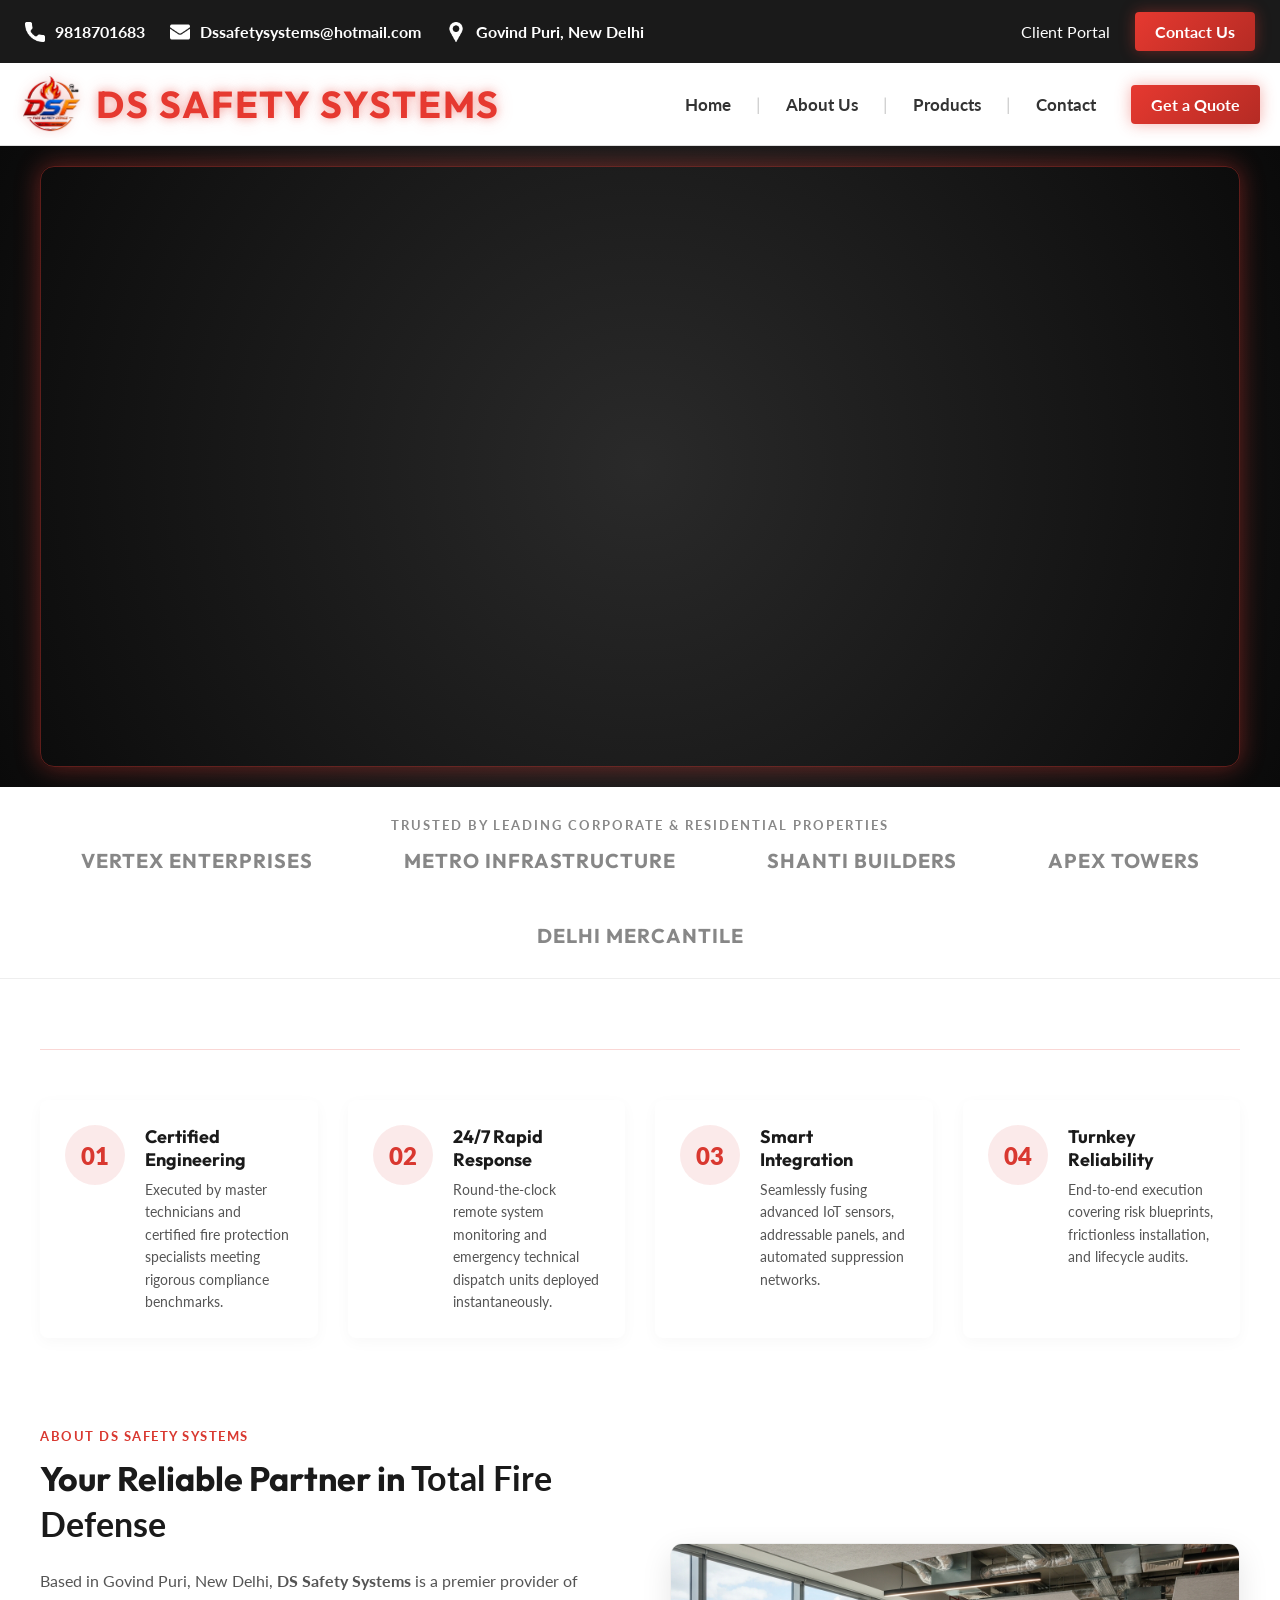
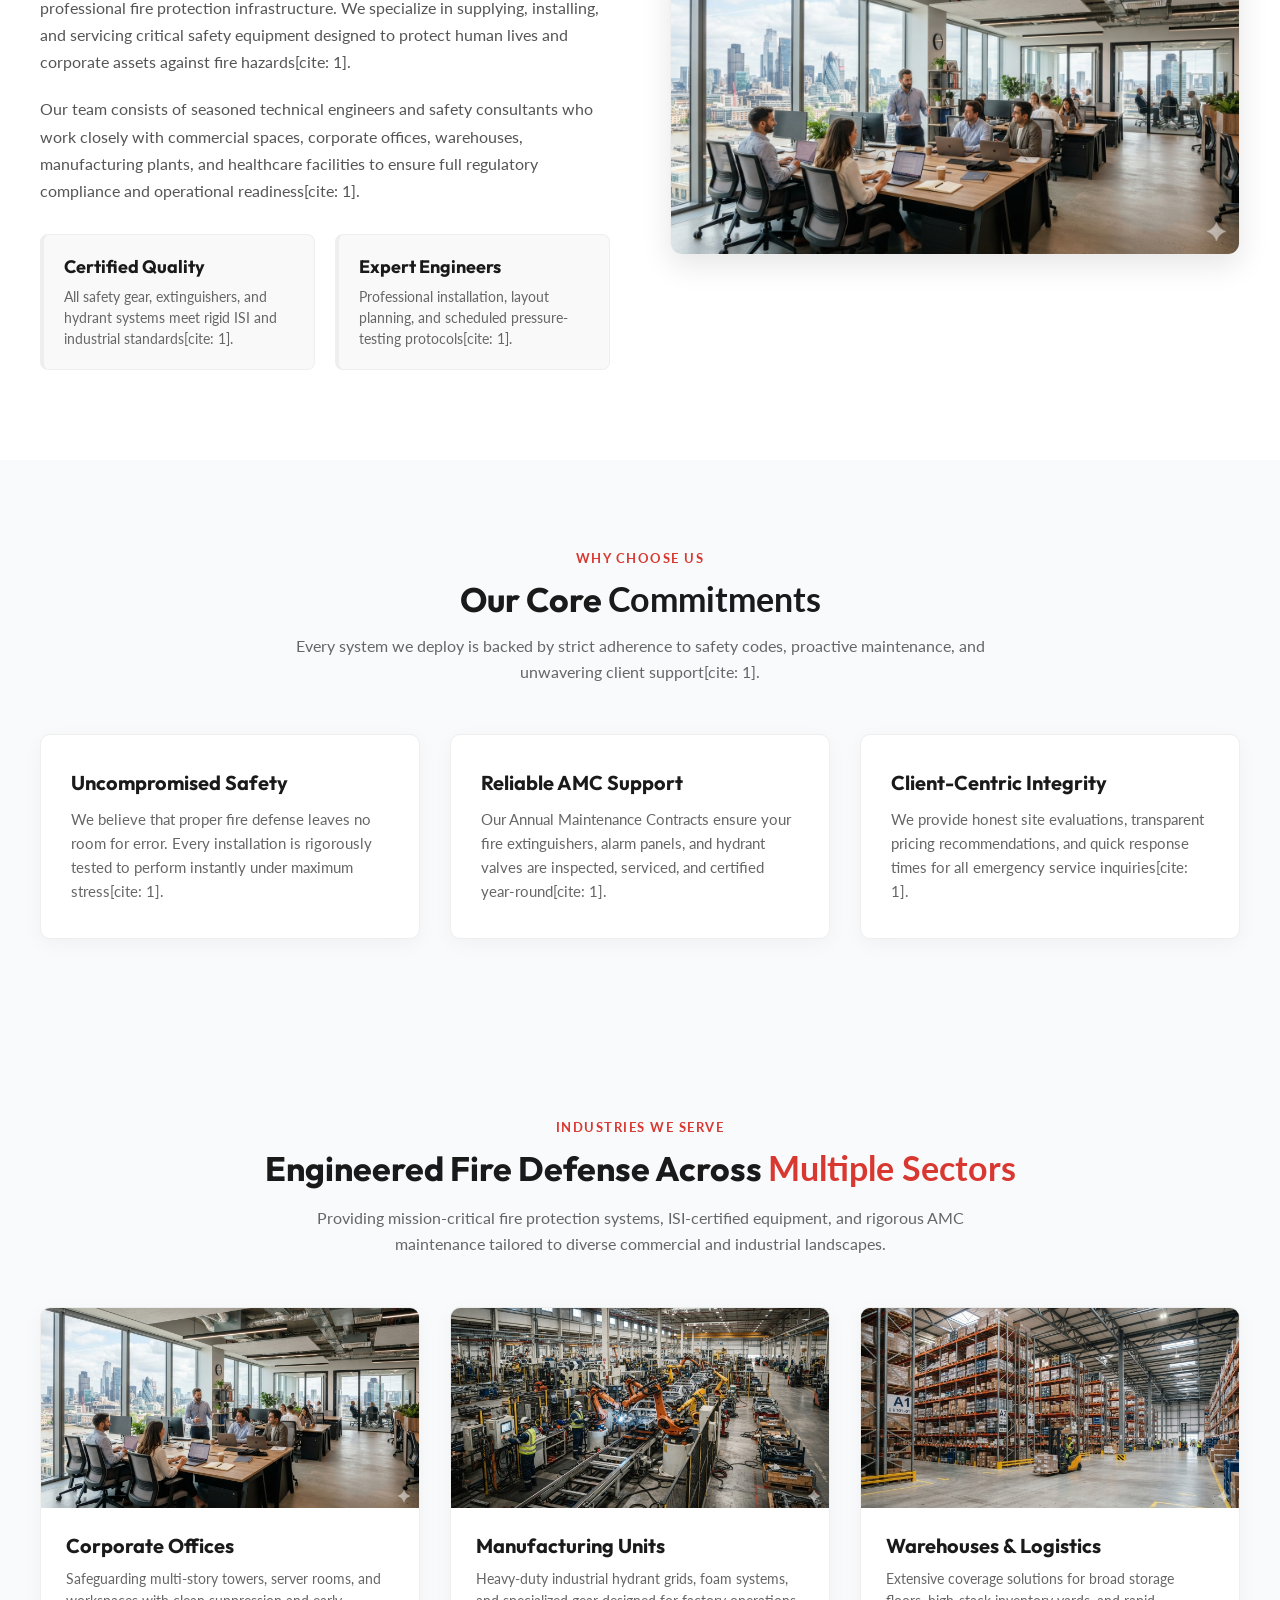
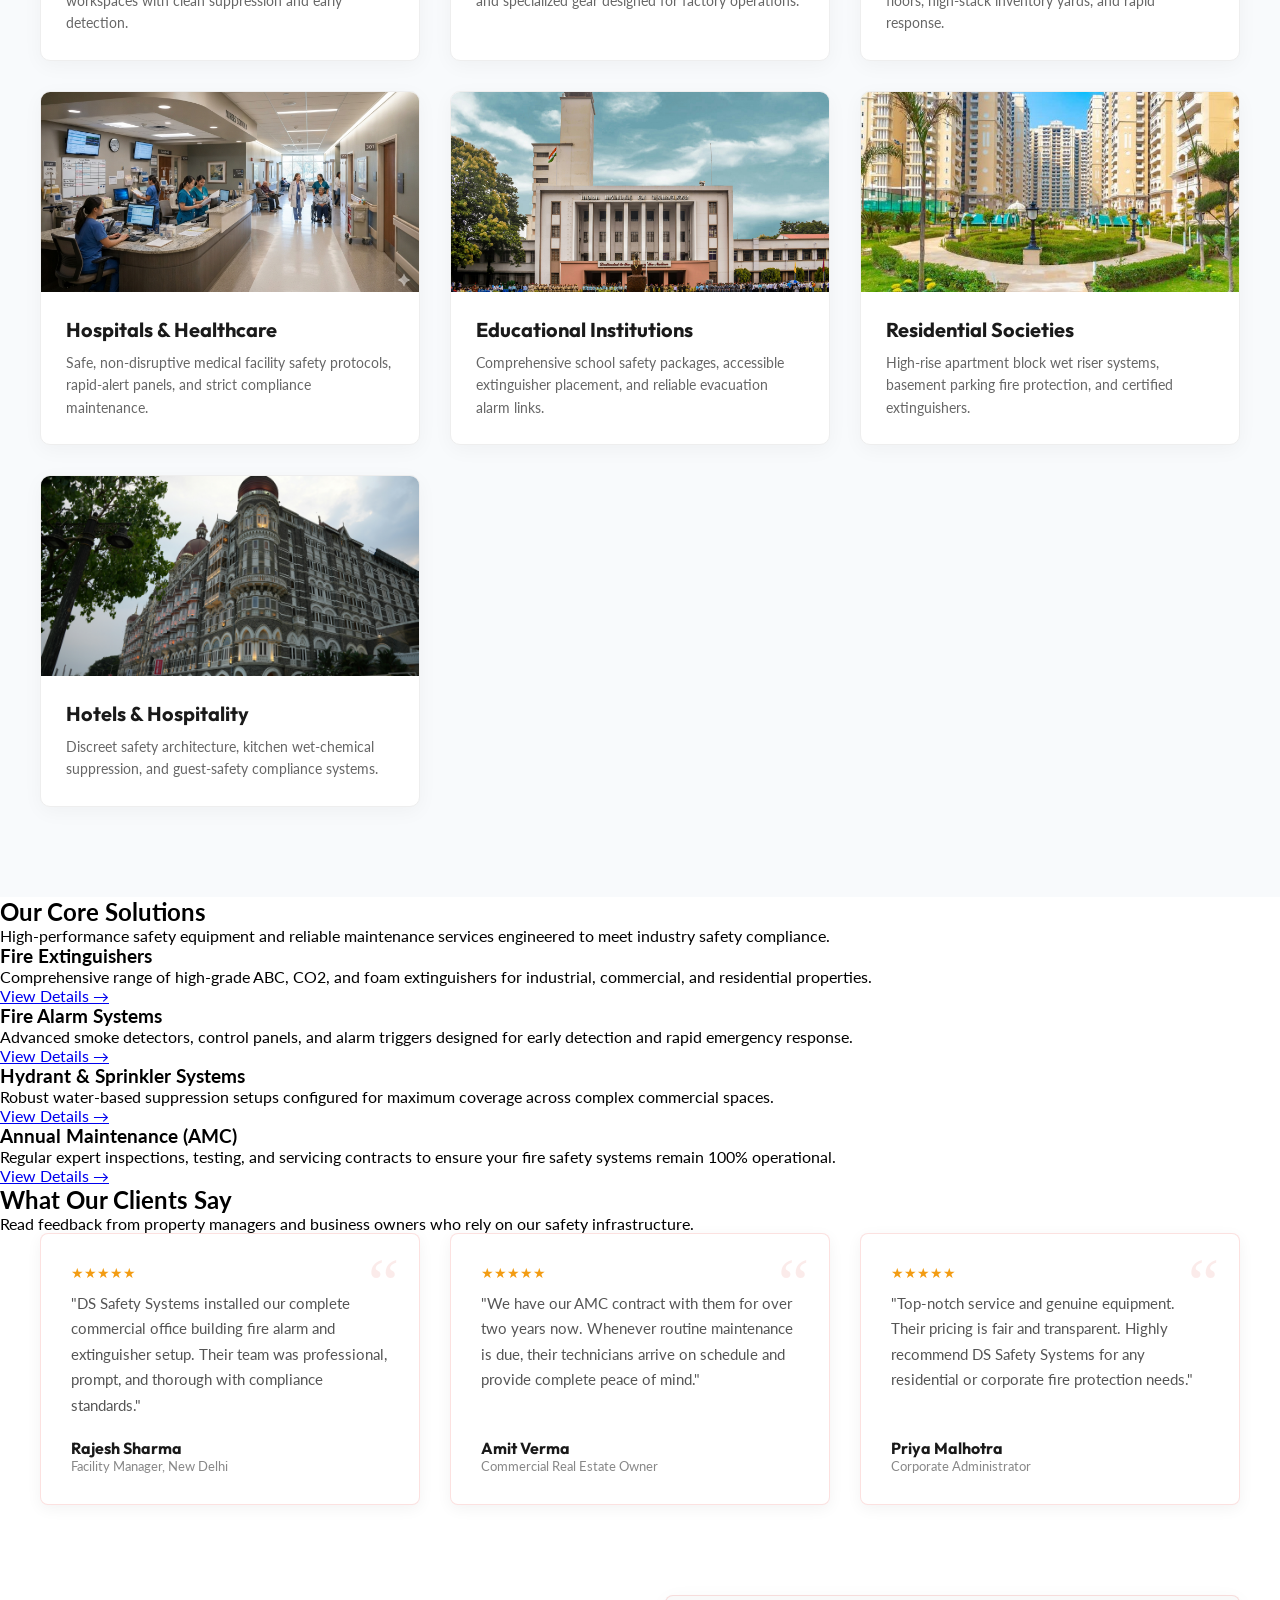
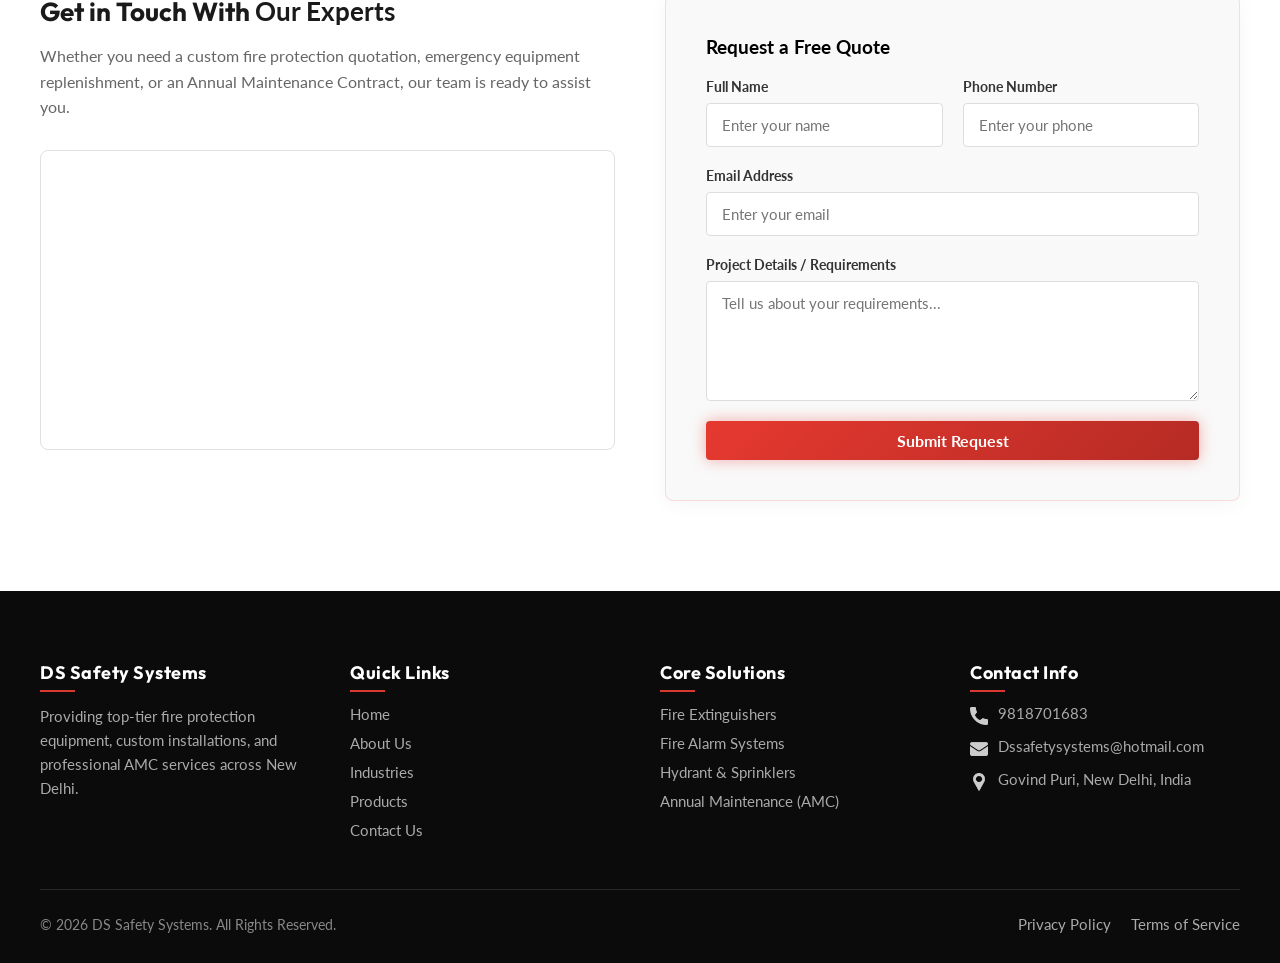
<file: index.html>
<!DOCTYPE html>
<html lang="en">
<head>
  <meta charset="UTF-8">
  <meta name="viewport" content="width=device-width, initial-scale=1.0">
  <title>DS Safety Systems | Advanced Fire Protection & Safety Solutions in New Delhi</title>

  <!-- SEO Meta Tags -->
  <meta name="description" content="DS Safety Systems provides certified fire protection equipment, installation, and Annual Maintenance Contracts (AMC) in New Delhi. Expert safety solutions for commercial and residential properties.">
  <meta name="keywords" content="Fire Safety Systems, Fire Extinguishers, Fire Alarms, Hydrant Systems, AMC Fire Maintenance, DS Safety Systems Delhi">

  <!-- Open Graph / Social Sharing Meta Tags -->
  <meta property="og:title" content="DS Safety Systems | Fire Protection Experts">
  <meta property="og:description" content="Professional fire safety equipment, installation, and AMC services in New Delhi.">
  <meta property="og:type" content="website">

  <!-- Import Outfit Font (Weight 700) and Lato -->
  <link href="https://fonts.googleapis.com/css2?family=Outfit:wght@700&family=Lato:wght@400;700&display=swap" rel="stylesheet">
  <link rel="stylesheet" href="style.css">
</head>
<body>

  <!-- Top Utility Bar -->
  <div class="top-bar">
    <div class="top-bar-left">
      <a href="tel:9818701683" class="info-item">
        <img src="call.png" alt="Phone"> 9818701683
      </a>
      <a href="mailto:Dssafetysystems@hotmail.com" class="info-item">
        <img src="email.png" alt="Email"> Dssafetysystems@hotmail.com
      </a>
      <div class="info-item">
        <img src="pin.png" alt="Location"> Govind Puri, New Delhi
      </div>
    </div>
    <div class="top-bar-right">
      <a href="#contact">Client Portal</a>
      <a href="tel:9818701683" class="btn-contact">Contact Us</a>
    </div>
  </div>

  <!-- Main Navigation Header -->
  <header class="main-header">
    <a href="index.html" class="logo-container">
      <img src="logo.png" alt="DS Safety Systems Logo" onerror="this.style.display='none';">
      <span class="brand-single-line">DS SAFETY SYSTEMS</span>
    </a>

    <div class="menu-toggle" id="mobile-menu">
      <span></span>
      <span></span>
      <span></span>
    </div>

    <div class="header-right-group" id="header-group">
      <ul class="nav-links">
        <li><a href="index.html">Home</a></li><span class="divider">|</span>
        <li><a href="#about">About Us</a></li><span class="divider">|</span>
        <li><a href="product.html">Products</a></li><span class="divider">|</span>
        <li><a href="#contact">Contact</a></li>
      </ul>
   <a href="#contact" class="sketch-button btn-get-quote" style="color: #ffffff; text-decoration: none;">Get a Quote</a>
    </div>
  </header>
  </header>

  <!-- Hero Section with Video Replacement -->
  <section class="hero-section">
    <video autoplay muted loop playsinline class="hero-video">
      <source src="hero-video.mp4.mp4" type="video/mp4">
      Your browser does not support the video tag.
    </video>
  </section>

  <!-- Client Logo Marquee Trust Bar -->
  <div class="marquee-section">
    <div class="marquee-title">Trusted By Leading Corporate & Residential Properties</div>
    <div class="marquee-track">
      <div class="client-logo-item">VERTEX ENTERPRISES</div>
      <div class="client-logo-item">METRO INFRASTRUCTURE</div>
      <div class="client-logo-item">SHANTI BUILDERS</div>
      <div class="client-logo-item">APEX TOWERS</div>
      <div class="client-logo-item">DELHI MERCANTILE</div>
    </div>
  </div>
  
  <!-- Why Choose Us Integrated Subsection -->
  <div class="why-us-container" style="max-width: 1200px; margin: 70px auto 0 auto; display: grid; grid-template-columns: repeat(auto-fit, minmax(250px, 1fr)); gap: 30px; border-top: 1px solid rgba(230, 57, 48, 0.2); padding-top: 50px;">
    <div class="why-us-feature" style="background: #fff; padding: 25px; border-radius: 8px; box-shadow: 0 4px 15px rgba(0,0,0,0.03);">
      <div class="why-us-icon" style="font-size: 24px; font-weight: 800; color: #d93830; margin-bottom: 10px;">01</div>
      <div class="why-us-text">
        <h3 style="font-family: 'Outfit', sans-serif; font-size: 18px; margin-bottom: 8px; color: #1a1a1a;">Certified Engineering</h3>
        <p style="color: #555; font-size: 14px; line-height: 1.6;">Executed by master technicians and certified fire protection specialists meeting rigorous compliance benchmarks.</p>
      </div>
    </div>

    <div class="why-us-feature" style="background: #fff; padding: 25px; border-radius: 8px; box-shadow: 0 4px 15px rgba(0,0,0,0.03);">
      <div class="why-us-icon" style="font-size: 24px; font-weight: 800; color: #d93830; margin-bottom: 10px;">02</div>
      <div class="why-us-text">
        <h3 style="font-family: 'Outfit', sans-serif; font-size: 18px; margin-bottom: 8px; color: #1a1a1a;">24/7 Rapid Response</h3>
        <p style="color: #555; font-size: 14px; line-height: 1.6;">Round-the-clock remote system monitoring and emergency technical dispatch units deployed instantaneously.</p>
      </div>
    </div>

    <div class="why-us-feature" style="background: #fff; padding: 25px; border-radius: 8px; box-shadow: 0 4px 15px rgba(0,0,0,0.03);">
      <div class="why-us-icon" style="font-size: 24px; font-weight: 800; color: #d93830; margin-bottom: 10px;">03</div>
      <div class="why-us-text">
        <h3 style="font-family: 'Outfit', sans-serif; font-size: 18px; margin-bottom: 8px; color: #1a1a1a;">Smart Integration</h3>
        <p style="color: #555; font-size: 14px; line-height: 1.6;">Seamlessly fusing advanced IoT sensors, addressable panels, and automated suppression networks.</p>
      </div>
    </div>

    <div class="why-us-feature" style="background: #fff; padding: 25px; border-radius: 8px; box-shadow: 0 4px 15px rgba(0,0,0,0.03);">
      <div class="why-us-icon" style="font-size: 24px; font-weight: 800; color: #d93830; margin-bottom: 10px;">04</div>
      <div class="why-us-text">
        <h3 style="font-family: 'Outfit', sans-serif; font-size: 18px; margin-bottom: 8px; color: #1a1a1a;">Turnkey Reliability</h3>
        <p style="color: #555; font-size: 14px; line-height: 1.6;">End-to-end execution covering risk blueprints, frictionless installation, and lifecycle audits.</p>
      </div>
    </div>
  </div>

  <!-- About Us Section -->
  <section id="about" class="about-main-section" style="padding: 90px 25px; background-color: #ffffff;">
    <div class="about-container" style="max-width: 1200px; margin: 0 auto; display: grid; grid-template-columns: 1fr 1fr; gap: 60px; align-items: center;">
      <div class="about-text-content">
        <div style="text-align: left; margin-bottom: 12px; color: #d93830; font-weight: 700; text-transform: uppercase; letter-spacing: 1.5px; font-size: 13px;">About DS Safety Systems</div>
        <h2 style="font-family: 'Outfit', sans-serif; font-size: 34px; color: #1a1a1a; margin-bottom: 20px; line-height: 1.3;">Your Reliable Partner in <span>Total Fire Defense</span></h2>
        <p style="color: #555; font-size: 16px; line-height: 1.7; margin-bottom: 20px;">Based in Govind Puri, New Delhi, <strong>DS Safety Systems</strong> is a premier provider of professional fire protection infrastructure. We specialize in supplying, installing, and servicing critical safety equipment designed to protect human lives and corporate assets against fire hazards[cite: 1].</p>
        <p style="color: #555; font-size: 16px; line-height: 1.7; margin-bottom: 20px;">Our team consists of seasoned technical engineers and safety consultants who work closely with commercial spaces, corporate offices, warehouses, manufacturing plants, and healthcare facilities to ensure full regulatory compliance and operational readiness[cite: 1].</p>
        
        <div class="about-features-grid" style="display: grid; grid-template-columns: 1fr 1fr; gap: 20px; margin-top: 30px;">
          <div class="about-feature-box" style="background: #f9f9f9; padding: 20px; border-radius: 8px; border-left: 4px solid #d93830; border: 1px solid #eee; border-left-width: 4px;">
            <h4 style="font-family: 'Outfit', sans-serif; font-size: 18px; color: #1a1a1a; margin-bottom: 8px;">Certified Quality</h4>
            <p style="font-size: 14px; color: #666; margin-bottom: 0; line-height: 1.5;">All safety gear, extinguishers, and hydrant systems meet rigid ISI and industrial standards[cite: 1].</p>
          </div>
          <div class="about-feature-box" style="background: #f9f9f9; padding: 20px; border-radius: 8px; border-left: 4px solid #d93830; border: 1px solid #eee; border-left-width: 4px;">
            <h4 style="font-family: 'Outfit', sans-serif; font-size: 18px; color: #1a1a1a; margin-bottom: 8px;">Expert Engineers</h4>
            <p style="font-size: 14px; color: #666; margin-bottom: 0; line-height: 1.5;">Professional installation, layout planning, and scheduled pressure-testing protocols[cite: 1].</p>
          </div>
        </div>
      </div>

      <div class="about-image-side">
        <img src="corporate.jpg" alt="DS Safety Systems Operations" style="width: 100%; height: auto; border-radius: 12px; box-shadow: 0 10px 30px rgba(0,0,0,0.1); border: 1px solid #eee; display: block; object-fit: cover;">
      </div>
    </div>
  </section>

  <!-- Core Values / Why Choose Us Detail Section -->
  <section class="values-section" style="background-color: #f8fafc; padding: 90px 25px; text-align: center;">
    <div class="values-container" style="max-width: 1200px; margin: 0 auto;">
      <div class="values-title-wrap" style="max-width: 700px; margin: 0 auto 50px auto;">
        <div style="text-align: center; margin-bottom: 12px; color: #d93830; font-weight: 700; text-transform: uppercase; letter-spacing: 1.5px; font-size: 13px;">Why Choose Us</div>
        <h2 style="font-family: 'Outfit', sans-serif; font-size: 34px; color: #1a1a1a; margin-bottom: 12px;">Our Core <span>Commitments</span></h2>
        <p style="color: #666; font-size: 16px; line-height: 1.6;">Every system we deploy is backed by strict adherence to safety codes, proactive maintenance, and unwavering client support[cite: 1].</p>
      </div>

      <div class="values-grid" style="display: grid; grid-template-columns: repeat(auto-fit, minmax(260px, 1fr)); gap: 30px;">
        <div class="value-card" style="background: #ffffff; padding: 35px 30px; border-radius: 10px; box-shadow: 0 5px 20px rgba(0,0,0,0.04); border: 1px solid #eee; text-align: left;">
          <h3 style="font-family: 'Outfit', sans-serif; font-size: 20px; color: #1a1a1a; margin-bottom: 12px;">Uncompromised Safety</h3>
          <p style="color: #666; font-size: 15px; line-height: 1.6;">We believe that proper fire defense leaves no room for error. Every installation is rigorously tested to perform instantly under maximum stress[cite: 1].</p>
        </div>
        <div class="value-card" style="background: #ffffff; padding: 35px 30px; border-radius: 10px; box-shadow: 0 5px 20px rgba(0,0,0,0.04); border: 1px solid #eee; text-align: left;">
          <h3 style="font-family: 'Outfit', sans-serif; font-size: 20px; color: #1a1a1a; margin-bottom: 12px;">Reliable AMC Support</h3>
          <p style="color: #666; font-size: 15px; line-height: 1.6;">Our Annual Maintenance Contracts ensure your fire extinguishers, alarm panels, and hydrant valves are inspected, serviced, and certified year-round[cite: 1].</p>
        </div>
        <div class="value-card" style="background: #ffffff; padding: 35px 30px; border-radius: 10px; box-shadow: 0 5px 20px rgba(0,0,0,0.04); border: 1px solid #eee; text-align: left;">
          <h3 style="font-family: 'Outfit', sans-serif; font-size: 20px; color: #1a1a1a; margin-bottom: 12px;">Client-Centric Integrity</h3>
          <p style="color: #666; font-size: 15px; line-height: 1.6;">We provide honest site evaluations, transparent pricing recommendations, and quick response times for all emergency service inquiries[cite: 1].</p>
        </div>
      </div>
    </div>
  </section>

  <!-- Industries We Serve Section -->
  <section id="industries" class="industries-section">
    <div class="industries-container">
      <div class="industries-badge">Industries We Serve</div>
      <h2 class="industries-title">
        Engineered Fire Defense Across <span>Multiple Sectors</span>
      </h2>
      <p class="industries-subtitle">
        Providing mission-critical fire protection systems, ISI-certified equipment, and rigorous AMC maintenance tailored to diverse commercial and industrial landscapes.
      </p>

      <div class="industries-grid">
        <div class="industry-card">
          <img src="corporate.jpg" alt="Corporate Offices">
          <div class="industry-content">
            <h3>Corporate Offices</h3>
            <p>Safeguarding multi-story towers, server rooms, and workspaces with clean suppression and early detection.</p>
          </div>
        </div>
        <div class="industry-card">
          <img src="manufacturing.jpg" alt="Manufacturing Units">
          <div class="industry-content">
            <h3>Manufacturing Units</h3>
            <p>Heavy-duty industrial hydrant grids, foam systems, and specialized gear designed for factory operations.</p>
          </div>
        </div>
        <div class="industry-card">
          <img src="warehouse.jpg" alt="Warehouses & Logistics">
          <div class="industry-content">
            <h3>Warehouses &amp; Logistics</h3>
            <p>Extensive coverage solutions for broad storage floors, high-stack inventory yards, and rapid response.</p>
          </div>
        </div>
        <div class="industry-card">
          <img src="hospital.jpg" alt="Hospitals & Healthcare">
          <div class="industry-content">
            <h3>Hospitals &amp; Healthcare</h3>
            <p>Safe, non-disruptive medical facility safety protocols, rapid-alert panels, and strict compliance maintenance.</p>
          </div>
        </div>
        <div class="industry-card">
          <img src="school.jpg" alt="Educational Institutions">
          <div class="industry-content">
            <h3>Educational Institutions</h3>
            <p>Comprehensive school safety packages, accessible extinguisher placement, and reliable evacuation alarm links.</p>
          </div>
        </div>
        <div class="industry-card">
          <img src="residential.png" alt="Residential Societies">
          <div class="industry-content">
            <h3>Residential Societies</h3>
            <p>High-rise apartment block wet riser systems, basement parking fire protection, and certified extinguishers.</p>
          </div>
        </div>
        <div class="industry-card">
          <img src="hotel.jpg" alt="Hotels & Hospitality">
          <div class="industry-content">
            <h3>Hotels &amp; Hospitality</h3>
            <p>Discreet safety architecture, kitchen wet-chemical suppression, and guest-safety compliance systems.</p>
          </div>
        </div>
      </div>
    </div>
  </section>

  <!-- Products & Services Section -->
  <section class="services-section" id="products">
    <div class="section-title-container">
      <h2>Our Core <span>Solutions</span></h2>
      <p>High-performance safety equipment and reliable maintenance services engineered to meet industry safety compliance.</p>
    </div>
    <div class="services-grid">
      <div class="service-card">
        <div class="service-card-body">
          <h3>Fire Extinguishers</h3>
          <p>Comprehensive range of high-grade ABC, CO2, and foam extinguishers for industrial, commercial, and residential properties.</p>
          <a href="product-detail.html?id=abc-extinguisher" class="service-link">View Details &rarr;</a>
        </div>
      </div>
      <div class="service-card">
        <div class="service-card-body">
          <h3>Fire Alarm Systems</h3>
          <p>Advanced smoke detectors, control panels, and alarm triggers designed for early detection and rapid emergency response.</p>
          <a href="product-detail.html?id=alarm-panel" class="service-link">View Details &rarr;</a>
        </div>
      </div>
      <div class="service-card">
        <div class="service-card-body">
          <h3>Hydrant & Sprinkler Systems</h3>
          <p>Robust water-based suppression setups configured for maximum coverage across complex commercial spaces.</p>
          <a href="product-detail.html?id=hydrant-valve" class="service-link">View Details &rarr;</a>
        </div>
      </div>
      <div class="service-card">
        <div class="service-card-body">
          <h3>Annual Maintenance (AMC)</h3>
          <p>Regular expert inspections, testing, and servicing contracts to ensure your fire safety systems remain 100% operational.</p>
          <a href="product-detail.html?id=amc-contract" class="service-link">View Details &rarr;</a>
        </div>
      </div>
    </div>
  </section>

  <!-- Customer Testimonials Section -->
  <section class="testimonials-section">
    <div class="section-title-container">
      <h2>What Our <span>Clients Say</span></h2>
      <p>Read feedback from property managers and business owners who rely on our safety infrastructure.</p>
    </div>
    <div class="testimonials-grid">
      <div class="testimonial-card">
        <div>
          <div class="stars">★★★★★</div>
          <p class="testimonial-text">"DS Safety Systems installed our complete commercial office building fire alarm and extinguisher setup. Their team was professional, prompt, and thorough with compliance standards."</p>
        </div>
        <div class="testimonial-author">
          <h4>Rajesh Sharma</h4>
          <p>Facility Manager, New Delhi</p>
        </div>
      </div>
      <div class="testimonial-card">
        <div>
          <div class="stars">★★★★★</div>
          <p class="testimonial-text">"We have our AMC contract with them for over two years now. Whenever routine maintenance is due, their technicians arrive on schedule and provide complete peace of mind."</p>
        </div>
        <div class="testimonial-author">
          <h4>Amit Verma</h4>
          <p>Commercial Real Estate Owner</p>
        </div>
      </div>
      <div class="testimonial-card">
        <div>
          <div class="stars">★★★★★</div>
          <p class="testimonial-text">"Top-notch service and genuine equipment. Their pricing is fair and transparent. Highly recommend DS Safety Systems for any residential or corporate fire protection needs."</p>
        </div>
        <div class="testimonial-author">
          <h4>Priya Malhotra</h4>
          <p>Corporate Administrator</p>
        </div>
      </div>
    </div>
  </section>

  <!-- Request a Quote / Contact Section with Map -->
  <section class="contact-section" id="contact">
    <div class="contact-wrapper">
      <div class="contact-info-side">
        <h3>Get in Touch With <span>Our Experts</span></h3>
        <p>Whether you need a custom fire protection quotation, emergency equipment replenishment, or an Annual Maintenance Contract, our team is ready to assist you.</p>
        <div class="map-container">
          <iframe src="https://www.google.com/maps/embed?pb=!1m18!1m12!1m3!1d3504.607498777174!2d77.2505!3d28.5355!2m3!1f0!2f0!3f0!3m2!1i1024!2i768!4f13.1!3m3!1m2!1s0x390ce3b29c123457%3A0x123456789abcdef!2sGovindpuri%2C%20New%20Delhi%2C%20Delhi!5e0!3m2!1sen!2sin!4v1620000000000!5m2!1sen!2sin" allowfullscreen="" loading="lazy"></iframe>
        </div>
      </div>

      <div class="contact-container">
        <h3>Request a Free Quote</h3>
        <form class="contact-form" action="#" method="POST">
          <div class="form-group">
            <label for="name">Full Name</label>
            <input type="text" id="name" name="name" required placeholder="Enter your name">
          </div>
          <div class="form-group">
            <label for="phone">Phone Number</label>
            <input type="tel" id="phone" name="phone" required placeholder="Enter your phone">
          </div>
          <div class="form-group full-width">
            <label for="email">Email Address</label>
            <input type="email" id="email" name="email" required placeholder="Enter your email">
          </div>
          <div class="form-group full-width">
            <label for="message">Project Details / Requirements</label>
            <textarea id="message" name="message" required placeholder="Tell us about your requirements..."></textarea>
          </div>
          <button type="submit" class="btn-submit">Submit Request</button>
        </form>
      </div>
    </div>
  </section>

  <!-- Floating Click-to-Call Button -->
  <a href="tel:9818701683" class="floating-call-btn">
    <img src="call.png" alt="Call Now">
  </a>

  <!-- Professional Footer Section -->
  <footer class="site-footer">
    <div class="footer-container">
      <div class="footer-col">
        <h3>DS Safety Systems</h3>
        <p>Providing top-tier fire protection equipment, custom installations, and professional AMC services across New Delhi.</p>
      </div>
      <div class="footer-col">
        <h3>Quick Links</h3>
        <ul class="footer-links">
          <li><a href="index.html">Home</a></li>
          <li><a href="#about">About Us</a></li>
          <li><a href="#industries">Industries</a></li>
          <li><a href="#products">Products</a></li>
          <li><a href="#contact">Contact Us</a></li>
        </ul>
      </div>
      <div class="footer-col">
        <h3>Core Solutions</h3>
        <ul class="footer-links">
          <li><a href="#products">Fire Extinguishers</a></li>
          <li><a href="#products">Fire Alarm Systems</a></li>
          <li><a href="#products">Hydrant &amp; Sprinklers</a></li>
          <li><a href="#products">Annual Maintenance (AMC)</a></li>
        </ul>
      </div>
      <div class="footer-col">
        <h3>Contact Info</h3>
        <div class="footer-contact-info">
          <a href="tel:9818701683" class="footer-contact-item">
            <img src="call.png" alt="Phone"> 9818701683
          </a>
          <a href="mailto:Dssafetysystems@hotmail.com" class="footer-contact-item">
            <img src="email.png" alt="Email"> Dssafetysystems@hotmail.com
          </a>
          <div class="footer-contact-item">
            <img src="pin.png" alt="Location"> Govind Puri, New Delhi, India
          </div>
        </div>
      </div>
    </div>

    <div class="footer-bottom">
      <p>&copy; 2026 DS Safety Systems. All Rights Reserved.</p>
      <div class="footer-bottom-links">
        <a href="#">Privacy Policy</a>
        <a href="#">Terms of Service</a>
      </div>
    </div>
  </footer>

  <!-- JavaScript for Mobile Menu Toggle -->
  <script>
    const mobileMenu = document.getElementById('mobile-menu');
    const headerGroup = document.getElementById('header-group');

    mobileMenu.addEventListener('click', () => {
      headerGroup.classList.toggle('active');
    });

    document.querySelectorAll('.nav-links a, .btn-get-quote').forEach(link => {
      link.addEventListener('click', () => {
        headerGroup.classList.remove('active');
      });
    });
  </script>

</body>
</html>
</file>
<file: style.css>
/* Global Reset & Apply Font */
* {
  margin: 0;
  padding: 0;
  box-sizing: border-box;
  font-family: 'Lato', Arial, sans-serif;
}

html {
  scroll-behavior: smooth;
  max-width: 100%;
  overflow-x: hidden;
}

body {
  max-width: 100%;
  overflow-x: hidden;
}

/* Top Utility Bar */
.top-bar {
  background-color: #1a1a1a;
  color: #fff;
  padding: 12px 25px;
  display: flex;
  justify-content: space-between;
  align-items: center;
  flex-wrap: wrap;
  gap: 15px;
}

.top-bar-left, .top-bar-right {
  display: flex;
  align-items: center;
  gap: 25px;
  flex-wrap: wrap;
}

.info-item, .top-bar-right > a {
  opacity: 0;
  animation: pureFadeIn 1.1s ease forwards;
}

.top-bar-left .info-item:nth-child(1) { animation-delay: 0.1s; }
.top-bar-left .info-item:nth-child(2) { animation-delay: 0.25s; }
.top-bar-left .info-item:nth-child(3) { animation-delay: 0.4s; }
.top-bar-right a:nth-child(1) { animation-delay: 0.55s; }
.top-bar-right a:nth-child(2) { animation-delay: 0.7s; }

@keyframes pureFadeIn {
  from { opacity: 0; }
  to { opacity: 1; }
}

.info-item {
  display: flex;
  align-items: center;
  gap: 10px;
  color: #fff;
  font-size: 16px;
  font-weight: 700;
  text-decoration: none;
}

.info-item img {
  width: 20px;
  height: 20px;
  filter: invert(1);
}

.top-bar a {
  color: #fff;
  text-decoration: none;
  font-size: 16px;
}

/* Main Navigation Header */
.main-header {
  background-color: #ffffff;
  border-bottom: 1px solid #e0e0e0;
  padding: 10px 20px;
  display: flex;
  justify-content: space-between;
  align-items: center;
  position: sticky;
  top: 0;
  z-index: 1000;
}

.logo-container {
  display: flex;
  align-items: center;
  gap: 14px;
  text-decoration: none;
  opacity: 0;
  animation: pureFadeIn 1.1s ease 0.2s forwards;
}

.logo-container img {
  height: 62px;
  width: auto;
  display: block !important;
  visibility: visible !important;
  object-fit: contain;
  border-radius: 4px;
  filter: drop-shadow(0 0 6px rgba(217, 56, 48, 0.35));
}

.brand-single-line {
  font-family: 'Outfit', sans-serif;
  font-weight: 700;
  font-size: 37.5px;
  color: #e63930;
  letter-spacing: 2px;
  white-space: nowrap;
  text-shadow: 0 0 10px rgba(230, 57, 48, 0.4), 0 0 20px rgba(230, 57, 48, 0.2);
}

.header-right-group {
  display: flex;
  align-items: center;
  gap: 25px;
}

@keyframes slideInFromLeft {
  0% { opacity: 0; transform: translateX(-40px); }
  100% { opacity: 1; transform: translateX(0); }
}

.nav-links {
  list-style: none;
  display: flex;
  align-items: center;
  gap: 15px;
}

.nav-links li {
  opacity: 0;
  animation: slideInFromLeft 0.8s cubic-bezier(0.16, 1, 0.3, 1) forwards;
}

.nav-links li:nth-child(1) { animation-delay: 0.3s; }
.nav-links li:nth-child(3) { animation-delay: 0.45s; }
.nav-links li:nth-child(5) { animation-delay: 0.6s; }
.nav-links li:nth-child(7) { animation-delay: 0.75s; }

.divider {
  color: #ccc;
  font-size: 18px;
  font-weight: 400;
  opacity: 0;
  animation: pureFadeIn 0.8s ease forwards;
}

.nav-links span:nth-of-type(1) { animation-delay: 0.37s; }
.nav-links span:nth-of-type(2) { animation-delay: 0.52s; }
.nav-links span:nth-of-type(3) { animation-delay: 0.67s; }

.nav-links li a {
  text-decoration: none;
  color: #333;
  font-size: 17px;
  font-weight: 700;
  padding: 5px 10px;
  transition: color 0.3s ease;
}

.nav-links li a:hover {
  color: #d93830;
}

.btn-contact, .btn-get-quote, .btn-submit, .btn-quote, .sketch-button {
  background: linear-gradient(135deg, #e63930, #b52b24);
  color: white !important;
  padding: 10px 20px;
  border-radius: 4px;
  font-weight: bold;
  text-decoration: none !important;
  font-size: 16px;
  box-shadow: 0 0 15px rgba(230, 57, 48, 0.4);
  transition: all 0.3s ease;
  border: none;
  cursor: pointer;
  display: inline-block;
  position: relative;
  overflow: visible;
}

.btn-contact:hover, .btn-get-quote:hover, .btn-submit:hover, .btn-quote:hover, .sketch-button:hover {
  background: linear-gradient(135deg, #ff4d42, #d93830);
  box-shadow: 0 0 25px rgba(230, 57, 48, 0.7);
  transform: translateY(-2px);
}

.sketch-button {
  opacity: 0;
  animation: pureFadeIn 0.9s ease 0.85s forwards;
}

.menu-toggle {
  display: none;
  flex-direction: column;
  cursor: pointer;
  gap: 6px;
}

.menu-toggle span {
  width: 30px;
  height: 3px;
  background-color: #333;
  border-radius: 2px;
}

/* Hero Section Video Styles */
.hero-section {
  width: 100%;
  background-color: #111;
  position: relative;
  overflow: hidden;
  display: flex;
  justify-content: center;
  align-items: center;
  padding: 20px 30px;
}

.hero-section::before {
  content: '';
  position: absolute;
  top: 0;
  left: 0;
  width: 100%;
  height: 100%;
  background: radial-gradient(circle, #2a2a2a 0%, #0a0a0a 100%);
  z-index: 1;
}

.hero-video {
  width: 100%;
  max-width: 1200px;
  height: auto;
  max-height: 72vh;
  object-fit: cover;
  object-position: center top;
  display: block;
  position: relative;
  z-index: 2;
  border-radius: 14px;
  border: 1px solid rgba(217, 56, 48, 0.4);
  box-shadow: 0 0 25px rgba(217, 56, 48, 0.45);
}

/* Client Logo Marquee Section */
.marquee-section {
  background-color: #ffffff;
  padding: 30px 0;
  border-bottom: 1px solid #eee;
  overflow: hidden;
  white-space: nowrap;
}

.marquee-title {
  text-align: center;
  font-size: 13px;
  text-transform: uppercase;
  letter-spacing: 2px;
  color: #888;
  margin-bottom: 15px;
  font-weight: 700;
}

.marquee-track {
  display: flex;
  gap: 50px;
  justify-content: space-around;
  align-items: center;
  max-width: 1200px;
  margin: 0 auto;
  padding: 0 20px;
  flex-wrap: wrap;
}

.client-logo-item {
  font-family: 'Outfit', sans-serif;
  font-size: 20px;
  font-weight: 700;
  color: #555;
  letter-spacing: 1px;
  opacity: 0.7;
  transition: opacity 0.3s ease, color 0.3s ease;
}

.client-logo-item:hover {
  opacity: 1;
  color: #d93830;
}

/* Why Choose Us Section */
.why-us-section {
  padding: 90px 25px;
  background-color: #ffffff;
}

.why-us-container {
  max-width: 1200px;
  margin: 0 auto;
  display: grid;
  grid-template-columns: repeat(auto-fit, minmax(250px, 1fr));
  gap: 40px;
}

.why-us-feature {
  display: flex;
  gap: 20px;
  align-items: flex-start;
}

.why-us-icon {
  background-color: rgba(217, 56, 48, 0.1);
  color: #d93830;
  width: 60px;
  height: 60px;
  border-radius: 50%;
  display: flex;
  align-items: center;
  justify-content: center;
  font-size: 24px;
  flex-shrink: 0;
  font-weight: bold;
}

.why-us-text h3 {
  font-family: 'Outfit', sans-serif;
  font-size: 18px;
  color: #1a1a1a;
  margin-bottom: 8px;
}

.why-us-text p {
  color: #666;
  font-size: 14px;
  line-height: 1.5;
}

/* Industries Section Grid Styles */
.industries-section {
  padding: 90px 25px;
  background-color: #f8fafc;
  text-align: center;
}

.industries-container {
  max-width: 1200px;
  margin: 0 auto;
}

.industries-badge {
  color: #d93830;
  font-weight: 700;
  text-transform: uppercase;
  letter-spacing: 1.5px;
  font-size: 13px;
  margin-bottom: 12px;
}

.industries-title {
  font-family: 'Outfit', sans-serif;
  font-size: 34px;
  color: #1a1a1a;
  margin-bottom: 15px;
}

.industries-title span {
  color: #d93830;
}

.industries-subtitle {
  color: #666;
  font-size: 16px;
  line-height: 1.6;
  max-width: 700px;
  margin: 0 auto 50px auto;
}

.industries-grid {
  display: grid;
  grid-template-columns: repeat(auto-fit, minmax(300px, 1fr));
  gap: 30px;
  text-align: left;
}

.industry-card {
  background: #ffffff;
  border-radius: 10px;
  overflow: hidden;
  box-shadow: 0 5px 20px rgba(0,0,0,0.04);
  border: 1px solid #eee;
  transition: transform 0.3s ease, box-shadow 0.3s ease;
}

.industry-card:hover {
  transform: translateY(-5px);
  box-shadow: 0 10px 25px rgba(217, 56, 48, 0.1);
}

.industry-card img {
  width: 100%;
  height: 200px;
  object-fit: cover;
  display: block;
}

.industry-content {
  padding: 25px;
}

.industry-content h3 {
  font-family: 'Outfit', sans-serif;
  font-size: 20px;
  color: #1a1a1a;
  margin-bottom: 10px;
}

.industry-content p {
  color: #666;
  font-size: 14px;
  line-height: 1.6;
  margin-bottom: 0;
}

/* Services / Products Section Styles */
.services-section {
  padding: 90px 25px;
  background-color: #0f1319; /* Updated background to dark for contrast */
  text-align: center;
}

.section-title-container {
  max-width: 700px;
  margin: 0 auto 50px auto;
}

.section-title-container h2 {
  font-family: 'Outfit', sans-serif;
  font-size: 34px;
  color: #ffffff;
  margin-bottom: 12px;
}

.section-title-container h2 span {
  color: #ff4d4d;
}

.section-title-container p {
  color: #a0aec0;
  font-size: 16px;
  line-height: 1.6;
}

.services-grid {
  display: grid;
  grid-template-columns: repeat(auto-fit, minmax(260px, 1fr));
  gap: 30px;
  max-width: 1200px;
  margin: 0 auto;
  text-align: left;
}

.service-card {
  background: linear-gradient(135deg, #1a202c 0%, #2d3748 100%);
  border-radius: 12px;
  overflow: hidden;
  box-init-shadow: 0 10px 30px rgba(0,0,0,0.3);
  border: 1px solid rgba(255, 255, 255, 0.08);
  box-shadow: 0 10px 30px rgba(0, 0, 0, 0.2);
  transition: all 0.4s cubic-bezier(0.165, 0.84, 0.44, 1);
  position: relative;
}

.service-card::before {
  content: '';
  position: absolute;
  top: 0;
  left: 0;
  width: 100%;
  height: 4px;
  background: linear-gradient(90deg, #ff4d4d, #f9cb28);
  opacity: 0;
  transition: opacity 0.3s ease;
}

.service-card:hover {
  transform: translateY(-8px) scale(1.02);
  border-color: rgba(255, 77, 77, 0.4);
  box-shadow: 0 20px 40px rgba(255, 77, 77, 0.15);
  background: linear-gradient(135deg, #222834 0%, #344155 100%);
}

.service-card:hover::before {
  opacity: 1;
}

.service-card-body {
  padding: 30px;
}

.service-card-body h3 {
  font-family: 'Outfit', sans-serif;
  font-size: 20px;
  color: #ffffff;
  margin-bottom: 12px;
}

.service-card-body p {
  color: #cbd5e0;
  font-size: 15px;
  line-height: 1.6;
  margin-bottom: 20px;
}

.service-link {
  color: #ff4d4d;
  text-decoration: none;
  font-weight: 700;
  font-size: 14px;
  display: inline-flex;
  align-items: center;
  gap: 5px;
  transition: gap 0.3s ease, color 0.3s ease;
}

.service-link:hover {
  gap: 8px;
  color: #ff7878;
}  u can add in this 
/* Testimonials Section */
.testimonials-section {
  padding: 90px 25px;
  background-color: #f9f9f9;
  text-align: center;
}

.testimonials-grid {
  display: grid;
  grid-template-columns: repeat(auto-fit, minmax(300px, 1fr));
  gap: 30px;
  max-width: 1200px;
  margin: 0 auto;
  text-align: left;
}

.testimonial-card {
  background: #ffffff;
  padding: 30px;
  border-radius: 8px;
  box-shadow: 0 4px 15px rgba(0,0,0,0.05);
  display: flex;
  flex-direction: column;
  justify-content: space-between;
  position: relative;
  border: 1px solid rgba(230, 57, 48, 0.15);
  transition: all 0.35s ease;
}

.testimonial-card::before {
  content: '“';
  position: absolute;
  top: 10px;
  right: 20px;
  font-size: 70px;
  color: rgba(217, 56, 48, 0.1);
  font-family: Georgia, serif;
}

.testimonial-text {
  color: #555;
  font-size: 15px;
  line-height: 1.7;
  margin-bottom: 20px;
}

.testimonial-author h4 {
  font-family: 'Outfit', sans-serif;
  font-size: 16px;
  color: #1a1a1a;
}

.testimonial-author p {
  font-size: 13px;
  color: #888;
}

.stars {
  color: #f39c12;
  margin-bottom: 10px;
  font-size: 14px;
}

/* Contact Section */
.contact-section {
  padding: 90px 25px;
  background-color: #ffffff;
}

.contact-wrapper {
  max-width: 1200px;
  margin: 0 auto;
  display: grid;
  grid-template-columns: 1fr 1fr;
  gap: 50px;
  align-items: start;
}

.contact-info-side h3 {
  font-family: 'Outfit', sans-serif;
  font-size: 26px;
  color: #1a1a1a;
  margin-bottom: 15px;
}

.contact-info-side p {
  color: #666;
  font-size: 16px;
  line-height: 1.6;
  margin-bottom: 30px;
}

.map-container {
  width: 100%;
  height: 300px;
  border-radius: 8px;
  overflow: hidden;
  border: 1px solid #e0e0e0;
  margin-top: 20px;
}

.map-container iframe {
  width: 100%;
  height: 100%;
  border: 0;
}

.contact-container {
  background: #f9f9f9;
  padding: 40px;
  border-radius: 8px;
  box-shadow: 0 4px 20px rgba(0,0,0,0.04);
  border: 1px solid rgba(230, 57, 48, 0.15);
  transition: all 0.35s ease;
}

.contact-form {
  display: grid;
  grid-template-columns: 1fr 1fr;
  gap: 20px;
  margin-top: 20px;
}

.form-group {
  display: flex;
  flex-direction: column;
  gap: 8px;
}

.form-group.full-width {
  grid-column: span 2;
}

.form-group label {
  font-weight: 700;
  font-size: 14px;
  color: #333;
}

.form-group input,
.form-group textarea {
  padding: 12px 15px;
  border: 1px solid #ddd;
  border-radius: 4px;
  font-size: 15px;
  font-family: 'Lato', Arial, sans-serif;
  transition: border-color 0.3s ease;
  background: #fff;
}

.form-group input:focus,
.form-group textarea:focus {
  outline: none;
  border-color: #d93830;
}

.form-group textarea {
  resize: vertical;
  height: 120px;
}

.btn-submit {
  grid-column: span 2;
  width: 100%;
}

/* Floating Click-to-Call Button for Mobile */
.floating-call-btn {
  display: none;
  position: fixed;
  bottom: 20px;
  right: 20px;
  background-color: #27ae60;
  color: white;
  width: 55px;
  height: 55px;
  border-radius: 50%;
  align-items: center;
  justify-content: center;
  box-shadow: 0 4px 15px rgba(0,0,0,0.3);
  z-index: 999;
  text-decoration: none;
  transition: transform 0.3s ease;
}

.floating-call-btn:hover {
  transform: scale(1.1);
}

.floating-call-btn img {
  width: 26px;
  height: 26px;
  filter: invert(1);
}

/* Footer Section */
footer, .footer-section, .site-footer {
  background-color: #0b0b0b !important;
  color: #fff !important;
  padding: 70px 25px 30px 25px;
  display: block;
}

.footer-container {
  max-width: 1200px;
  margin: 0 auto;
  display: grid;
  grid-template-columns: repeat(auto-fit, minmax(250px, 1fr));
  gap: 40px;
  margin-bottom: 50px;
}

.footer-col h3 {
  font-family: 'Outfit', sans-serif;
  color: #ffffff;
  font-size: 18px;
  margin-bottom: 20px;
  letter-spacing: 0.5px;
  position: relative;
}

.footer-col h3::after {
  content: '';
  position: absolute;
  left: 0;
  bottom: -8px;
  width: 35px;
  height: 2px;
  background-color: #d93830;
}

.footer-col p {
  font-size: 15px;
  line-height: 1.6;
  margin-bottom: 15px;
  color: #aaa;
}

.footer-links {
  list-style: none;
  display: flex;
  flex-direction: column;
  gap: 10px;
}

footer a, .footer-section a, .site-footer a, .footer-links li a, .footer-bottom-links a {
  color: #aaa !important;
  text-decoration: none;
  font-size: 15px;
  transition: color 0.3s ease;
}

footer a:hover, .footer-section a:hover, .site-footer a:hover, .footer-links li a:hover, .footer-bottom-links a:hover {
  color: #ff3228 !important;
}

.footer-contact-info {
  display: flex;
  flex-direction: column;
  gap: 12px;
}

.footer-contact-item {
  display: flex;
  align-items: flex-start;
  gap: 10px;
  color: #aaa;
  font-size: 15px;
  text-decoration: none;
  transition: color 0.3s ease;
}

.footer-contact-item:hover {
  color: #ffffff;
}

.footer-contact-item img {
  width: 18px;
  height: 18px;
  filter: invert(0.8);
  margin-top: 3px;
}

.footer-bottom {
  max-width: 1200px;
  margin: 0 auto;
  padding-top: 25px;
  border-top: 1px solid #2a2a2a;
  display: flex;
  justify-content: space-between;
  align-items: center;
  flex-wrap: wrap;
  gap: 15px;
  font-size: 14px;
  color: #888;
}

.footer-bottom-links {
  display: flex;
  gap: 20px;
}

/* Mobile Responsiveness Rules */
@media (max-width: 1200px) {
  .top-bar { 
    flex-direction: column; 
    text-align: center; 
    padding: 15px;
  }
  .top-bar-left { 
    justify-content: center; 
    gap: 12px;
    flex-direction: column;
  }
  .top-bar-right {
    justify-content: center;
    width: 100%;
    margin-top: 5px;
    gap: 15px;
  }
  .menu-toggle { display: flex; }

  .main-header {
    padding: 10px 15px;
  }
  .logo-container {
    gap: 10px;
    max-width: calc(100% - 50px);
  }
  .logo-container img { 
    height: 45px; 
  }
  .brand-single-line { 
    font-size: 17px; 
    letter-spacing: 0.5px;
    white-space: normal;
    line-height: 1.2;
  }

  .header-right-group {
    position: absolute; 
    top: 100%; 
    left: 0; 
    width: 100%;
    background-color: #ffffff; 
    flex-direction: column;
    padding: 0; 
    max-height: 0; 
    overflow: hidden;
    box-shadow: 0 10px 15px rgba(0,0,0,0.05);
    transition: max-height 0.4s ease-in-out, padding 0.4s ease-in-out, border-bottom 0.4s ease-in-out;
    z-index: 10;
  }
  .header-right-group.active { 
    max-height: 450px; 
    padding: 20px; 
    gap: 15px; 
    border-bottom: 1px solid #e0e0e0;
  }
  .nav-links { flex-direction: column; width: 100%; gap: 0; }
  .nav-links li { width: 100%; padding: 10px 0; border-bottom: 1px solid #f0f0f0; text-align: center; animation: none; opacity: 1; }
  .divider { display: none; }
  .btn-get-quote { width: 100%; text-align: center; }

  .about-container,
  .contact-wrapper {
    grid-template-columns: 1fr;
    gap: 30px;
  }

  .contact-form {
    grid-template-columns: 1fr;
  }
  .form-group.full-width {
    grid-column: span 1;
  }
  .btn-submit {
    grid-column: span 1;
  }
  .contact-container {
    padding: 20px;
  }

  .footer-bottom {
    flex-direction: column;
    text-align: center;
  }

  .floating-call-btn {
    display: flex;
  }
}

@media (max-width: 768px) {
  .hero-section {
    padding: 10px 15px;
  }
  .hero-video {
    max-height: 45vh;
    border-radius: 8px;
 
.sketch-button {
  position: relative;
  overflow: visible;
}

.sketch-button .lines {
  position: absolute;
  inset: 0;
  pointer-events: none;
  border-radius: inherit;
  overflow: hidden;
}

.sketch-button .lines div {
  position: absolute;
  inset: 0;
}

.sketch-button .lines svg {
  position: absolute;
  inset: 0;
  width: 100%;
  height: 100%;
  fill: none;
  stroke: url(#sketch-gradient); /* fallback or direct stroke color */
  stroke-width: 2;
  stroke-dasharray: 2 8;
  stroke-dashoffset: 10;
  opacity: 0;
}

.sketch-button.start .lines svg {
  opacity: 1;
  animation: sketchTrace 0.8s linear forwards;
}

@keyframes sketchTrace {
  0% {
    stroke-dashoffset: 10;
  }
  100% {
    stroke-dashoffset: 0;
  }
}
.sketch-button {
  position: relative;
  overflow: visible;
  background: linear-gradient(135deg, #e63930, #b52b24);
  color: #ffffff !important;
  padding: 10px 20px;
  border-radius: 4px;
  font-weight: bold;
  text-decoration: none !important;
  font-size: 16px;
  border: none;
  cursor: pointer;
  display: inline-block;
}

.sketch-button .lines {
  position: absolute;
  inset: 0;
  pointer-events: none;
  border-radius: inherit;
  overflow: hidden;
}

.sketch-button .lines div {
  position: absolute;
  inset: 0;
}

.sketch-button .lines svg {
  position: absolute;
  inset: 0;
  width: 100%;
  height: 100%;
  fill: none;
  stroke: #ffffff;
  stroke-width: 2;
  stroke-dasharray: 2 8;
  stroke-dashoffset: 10;
  opacity: 0;
}

.sketch-button.start .lines svg {
  opacity: 1;
  animation: sketchTrace 0.8s linear forwards;
}

@keyframes sketchTrace {
  0% {
    stroke-dashoffset: 10;
  }
  100% {
    stroke-dashoffset: 0;
  }
}
</file>
